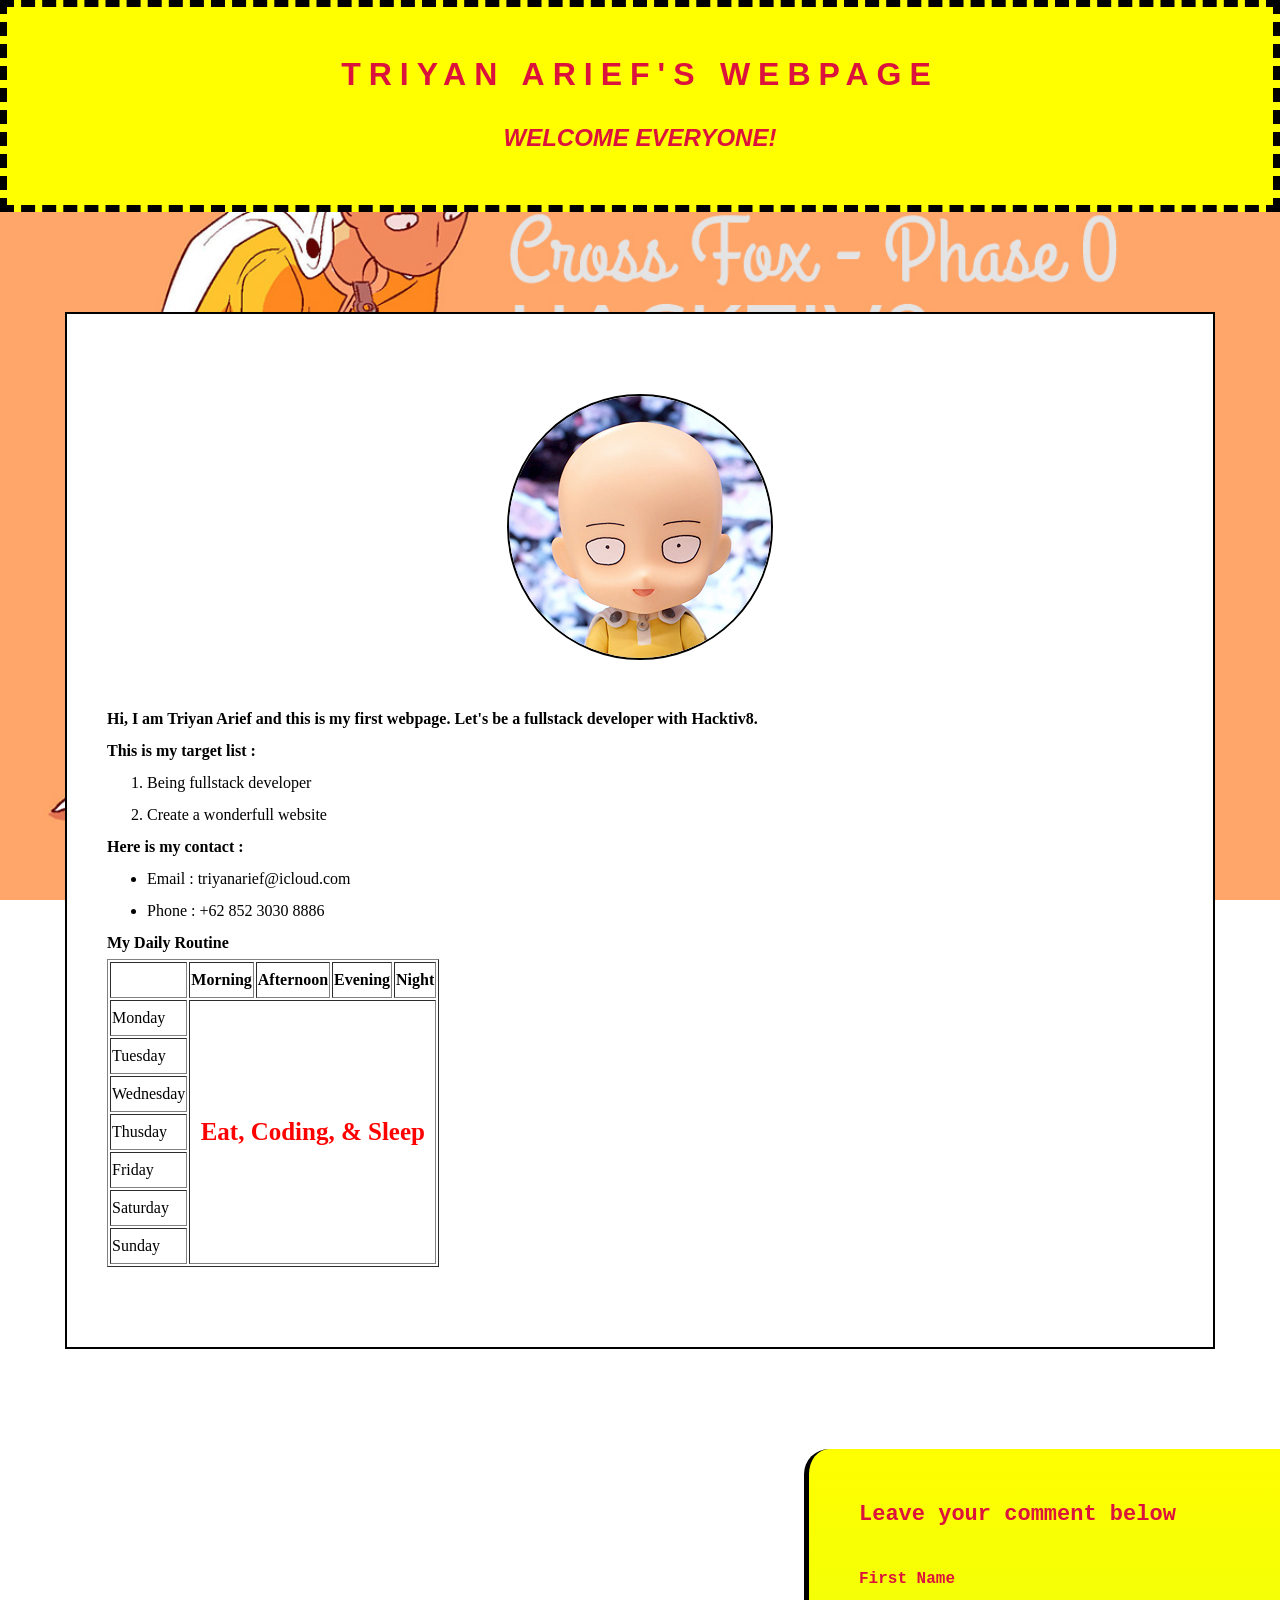
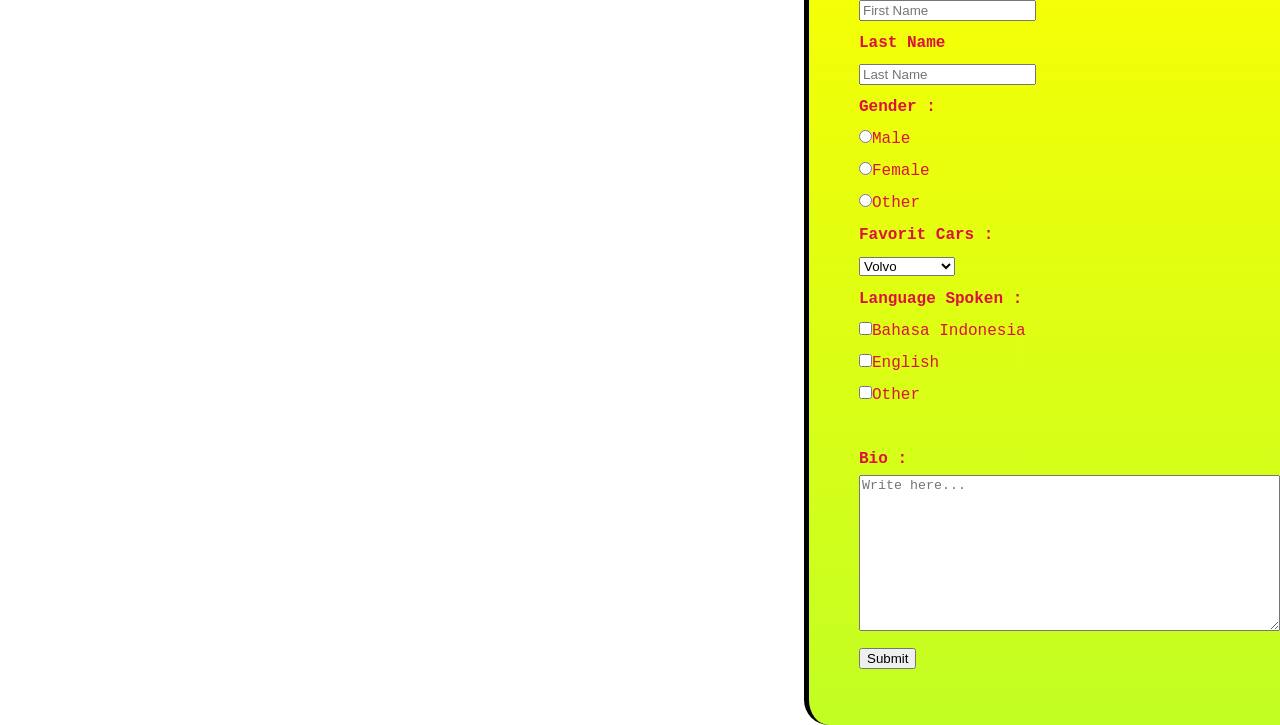
<file: first-repo/index.html>
<!DOCTYPE html>
<html lang="en">
<head>
  <meta charset="UTF-8">
  <meta name="viewport" content="width=device-width, initial-scale=1.0">
  <meta http-equiv="X-UA-Compatible" content="ie=edge">
  <title>Phase 0 Hacktiv8</title>
  <link href="style.css" rel="stylesheet" type="text/css">
</head>
<body>
  <div class="header">
    <h1>Triyan Arief's Webpage</h1>
    <h2>Welcome everyone!</h2>
  </div>

  <div class="body">
    <div class="gambar">
      <img src="gambir.jpg" alt="walpaper" />
    </div>
    <br>
    <p>Hi, I am Triyan Arief and this is my first webpage. Let's be a fullstack developer with Hacktiv8.</p>
    <p>This is my target list :</p>
    <ol>
      <li>Being fullstack developer</li>
      <li>Create a wonderfull website</li>
    </ol>
    <p>Here is my contact :</p>
    <ul>
      <li>Email : triyanarief@icloud.com</li>
      <li>Phone : +62 852 3030 8886</li>
  </ul>
    <p>My Daily Routine</p>
    <table border="1">
      <thead>
        <tr>
          <th>         </th>
          <th>Morning</th>
          <th>Afternoon</th>
          <th>Evening</th>
          <th>Night</th>
        </tr>
      </thead>
      <tbody>
      <tr>
        <td>Monday</td>
        <td colspan="4" rowspan="7"><div id="table-rs">Eat, Coding, & Sleep</div></td>
      </tr>
      <tr>
        <td>Tuesday</td>
      </tr>
      <tr>
        <td>Wednesday</td>
      </tr>
      <tr>
        <td>Thusday</td>
      </tr>
      <tr>
        <td>Friday</td>
      </tr>
      <tr>
        <td>Saturday</td>
      </tr>
      <tr>
        <td>Sunday</td>
      </tr>
      </tbody>
    </table>
  </div>

  <div class="comment">
    <h3>Leave your comment below</h3><br>
    <form>
      <label for="first-name"><b>First Name</b></label> <br>
      <input type="text" placeholder="First Name" id="first-name">
      <br>
      <label for="last-name"><b>Last Name</b></label> <br>
      <input type="text" placeholder="Last Name" id="last-name">
      <br>
      <label for="gender"><b>Gender :</b></label> <br>
      <input type="radio" name="gender" value="male">Male<br>
      <input type="radio" name="gender" value="female">Female<br>
      <input type="radio" name="gender" value="female">Other
      <br>
      <label><b>Favorit Cars :</b></label> <br>
      <select name="favorit_cars">
        <option value="volvo">Volvo</option>
        <option value="mini">Mini Cooper</option>
        <option value="lamborghini">Lamborghini</option>
        <option value="ferrari">Ferrari</option>
        <option value="honda">Honda</option>
        <option value="esemka">Esemka</option>
      </select>
      <br>
      <label for="Language"><b>Language Spoken :</b></label> <br>
      <input type="checkbox">Bahasa Indonesia <br>
      <input type="checkbox">English <br>
      <input type="checkbox">Other <br>
      <br>
      <label for="gender"><b>Bio :</b></label> <br>
      <textarea cols="50" rows="10" placeholder="Write here..."></textarea> <br>
      <input type="submit" value="Submit">
    </form>
  </div>

</body>
</html>
</file>
<file: first-repo/style.css>
* {
  margin: 0;
}

body {
    /*background-color: darkorange;*/
    background-image: url('gambar.jpg');
    background-size: auto;
    background-attachment: fixed;
    background-size: cover;
}

.header {
  background-color: yellow;
  border: 7px dashed black;
  padding-top: 35px;
  padding-bottom: 35px;
  line-height: 4em;
}

.body {
  background-color: white;
  font-family: serif;
  padding: 80px 40px 80px 40px;
  width: 1150px;
  margin: 100px auto;
  border: 2px solid black;
  line-height: 2em;
  box-sizing: border-box;
}

.comment {
  background: -webkit-linear-gradient(yellow, #c2fe23);
  color: #db133c;
  font-family: courier;
  float: right;
  padding-left: 50px;
  padding-top: 50px;
  padding-bottom: 50px;
  border-bottom-left-radius: 25px;
  border-top-left-radius: 25px;
  border-left: 5px solid black;
  line-height: 2em;
}
.gambar{
  text-align: center;
}
img{
  border-radius: 50%;
  border: 2px solid black;
  position: relative;
}

h1, h2 {
  color: #db133c;
  font-weight: bold;
  text-transform: uppercase;
  font-family: arial;
  text-align: center;
}

h1 {
  word-spacing: 0.5px;
  letter-spacing: 0.25em;
}

h2 {
  font-style: italic;
}

h3 {
  color: #db133c;
  text-align: left;
  font-size: 22px;
}

p {
  font-weight: bold;
}

#table-rs{
  font-weight: bold;
  color: red;
  font-size: 25px;
  text-align: center;
}
</file>
